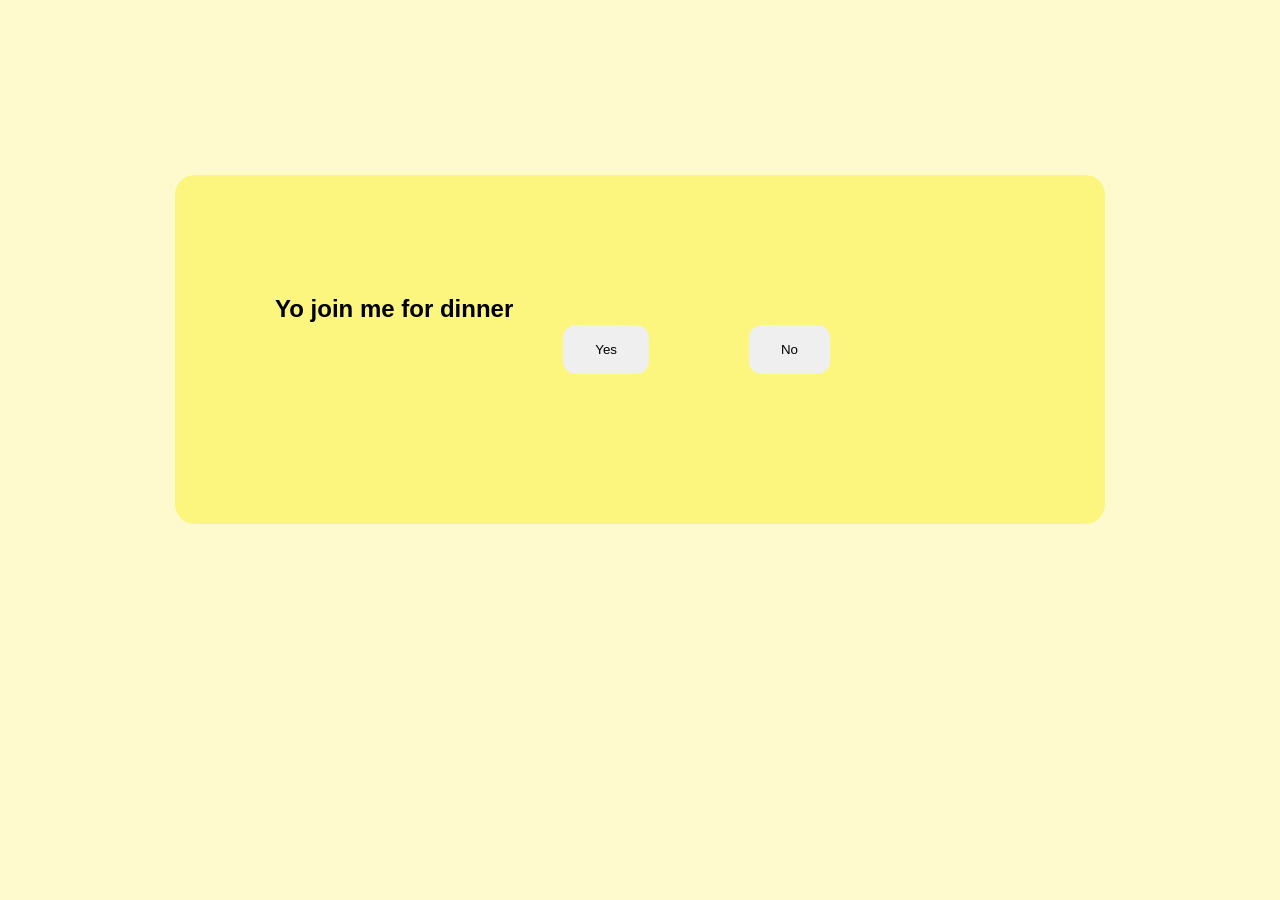
<file: Index.html>
<!DOCTYPE html>
<html lang="en">
    <head>
        <meta charset="UTF-8">
        <meta http-equiv="X-UA-Compatible" content="width=device-width, intial-scale=1.0">
        <link rel="stylesheet" href="WillYou.Css">
        <title>Are you Free</title>
    </head>
    <body role="box">
        <main role="main">        
                <h2>Yo join me for dinner</h2>
                <button type="button">Yes</button>
                <button type="button">No</button>
        </main>
    </body>
</file>
<file: WillYou.Css>
body{
    margin: 25px;
    padding: 50px;
    background-color: lemonchiffon;
}
main{
    padding: 100px;
    margin: 100px;
    background-color:rgb(252, 246, 127);
    font-family: sans-serif, 'Times New Roman', times, Georgia;
    border-radius: 20px;
    display: flex;
}
button{
    border: none;
    size: 100px;
    color: rgb(0, 0, 0);
    font-family: sans-serif, 'Times New Roman', Times, Georgia;
    margin: 50px;
    padding: 17px 32px;
    text-align: center;
    border-radius: 13px;
    display: flex;
}
</file>
